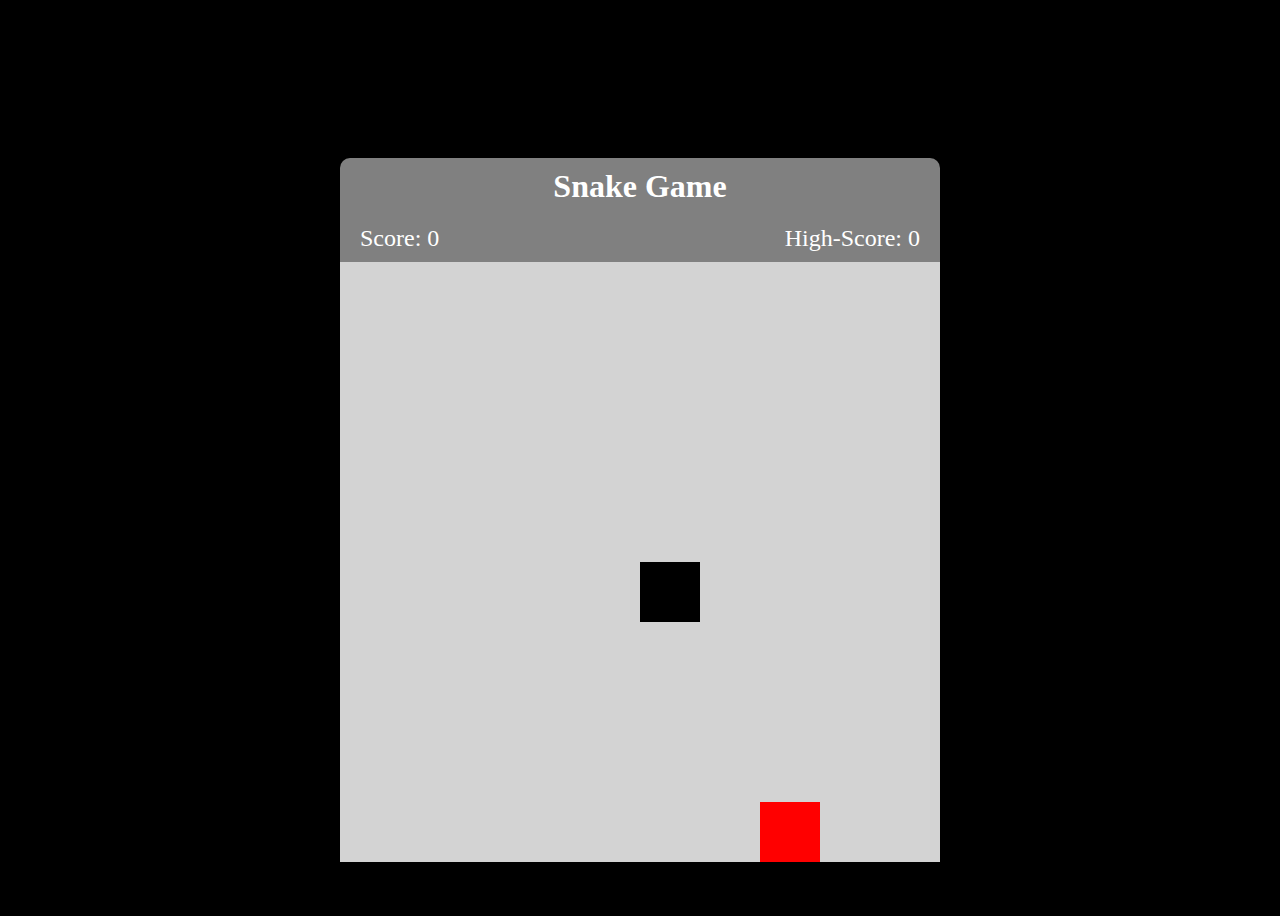
<file: index.html>
<!DOCTYPE html>
<html lang="en">
<head>
    <meta charset="UTF-8">
    <meta name="viewport" content="width=device-width, initial-scale=1.0">
    <title>Document</title>

    <link rel="stylesheet" href="style.css">

    <script defer src="app.js"></script>

</head>
<body>


    <div class="main">
        <h1 class="game-title">Snake Game</h1>


        <div class="game-details">
            <span class="score">Score: </span>
            <span class="high-score">High-Score: </span>
        </div>

        <div class="board">
            <div class="row">
                <div class="column"></div>
                <div class="column"></div>
                <div class="column"></div>
                <div class="column"></div>
                <div class="column"></div>
                <div class="column"></div>
                <div class="column"></div>
                <div class="column"></div>
                <div class="column"></div>
                <div class="column"></div>
            </div>
            <div class="row">
                <div class="column"></div>
                <div class="column"></div>
                <div class="column"></div>
                <div class="column"></div>
                <div class="column"></div>
                <div class="column"></div>
                <div class="column"></div>
                <div class="column"></div>
                <div class="column"></div>
                <div class="column"></div>
            </div>
            <div class="row">
                <div class="column"></div>
                <div class="column"></div>
                <div class="column"></div>
                <div class="column"></div>
                <div class="column"></div>
                <div class="column"></div>
                <div class="column"></div>
                <div class="column"></div>
                <div class="column"></div>
                <div class="column"></div>
            </div>
            <div class="row">
                <div class="column"></div>
                <div class="column"></div>
                <div class="column"></div>
                <div class="column"></div>
                <div class="column"></div>
                <div class="column"></div>
                <div class="column"></div>
                <div class="column"></div>
                <div class="column"></div>
                <div class="column"></div>

            </div>
            <div class="row">
                <div class="column"></div>
                <div class="column"></div>
                <div class="column"></div>
                <div class="column"></div>
                <div class="column"></div>
                <div class="column"></div>
                <div class="column"></div>
                <div class="column"></div>
                <div class="column"></div>
                <div class="column"></div>
            </div>
            <div class="row">
                <div class="column"></div>
                <div class="column"></div>
                <div class="column"></div>
                <div class="column"></div>
                <div class="column"></div>
                <div class="column"></div>
                <div class="column"></div>
                <div class="column"></div>
                <div class="column"></div>
                <div class="column"></div>
            </div>
            <div class="row">
                <div class="column"></div>
                <div class="column"></div>
                <div class="column"></div>
                <div class="column"></div>
                <div class="column"></div>
                <div class="column"></div>
                <div class="column"></div>
                <div class="column"></div>
                <div class="column"></div>
                <div class="column"></div>
            </div>
            <div class="row">
                <div class="column"></div>
                <div class="column"></div>
                <div class="column"></div>
                <div class="column"></div>
                <div class="column"></div>
                <div class="column"></div>
                <div class="column"></div>
                <div class="column"></div>
                <div class="column"></div>
                <div class="column"></div>
            </div>
            <div class="row">
                <div class="column"></div>
                <div class="column"></div>
                <div class="column"></div>
                <div class="column"></div>
                <div class="column"></div>
                <div class="column"></div>
                <div class="column"></div>
                <div class="column"></div>
                <div class="column"></div>
                <div class="column"></div>
            </div>
            <div class="row">
                <div class="column"></div>
                <div class="column"></div>
                <div class="column"></div>
                <div class="column"></div>
                <div class="column"></div>
                <div class="column"></div>
                <div class="column"></div>
                <div class="column"></div>
                <div class="column"></div>
                <div class="column"></div>
            </div>



        </div>


        <div class="game-over-message" style="display:none;">
            <h1 class="message-title"></h1>
            <p class="final-score"></p>
            <button class="play-again-button">Play Again</button>
        </div>

    </div>

</body>
</html>
</file>
<file: style.css>
body {
    display: flex;
    background-color: black;
    justify-content: center;
    align-items: center;
    min-height: 100vh;


}

.main {
    width: 600px;
    height: 600px ;
    border-radius:10px ;
    background: grey;


}

.game-details {
    color: white;
    font-size: 1.5rem;
    font-weight: 300;
    display: flex;
    padding: 10px 20px;
    justify-content: space-between;
}



.board {
    background-color: lightgray;

}

.row {
    display: flex;
}

.column {
    width: 60px;
    height: 60px;
}

.food {
    background-color: red;
}

.snake {
    background-color: black;
}



.game-title {
    color: white;
    text-align: center;
    font-size: 2rem;
    margin: 10px 0;

}


.game-over-message {
    position: absolute;
    top: 50%;
    left: 50%;
    transform: translate(-50%, -50%);
    background: rgba(0, 0, 0, 0.7);
    color: white;
    padding: 20px;
    border-radius: 10px;
    text-align: center;
}

.game-over-message h1 {
    margin-bottom: 10px;
}

.play-again-button {
    padding: 10px 20px;
    border: none;
    background: green;
    color: white;
    cursor: pointer;
    border-radius: 5px;
}
</file>
